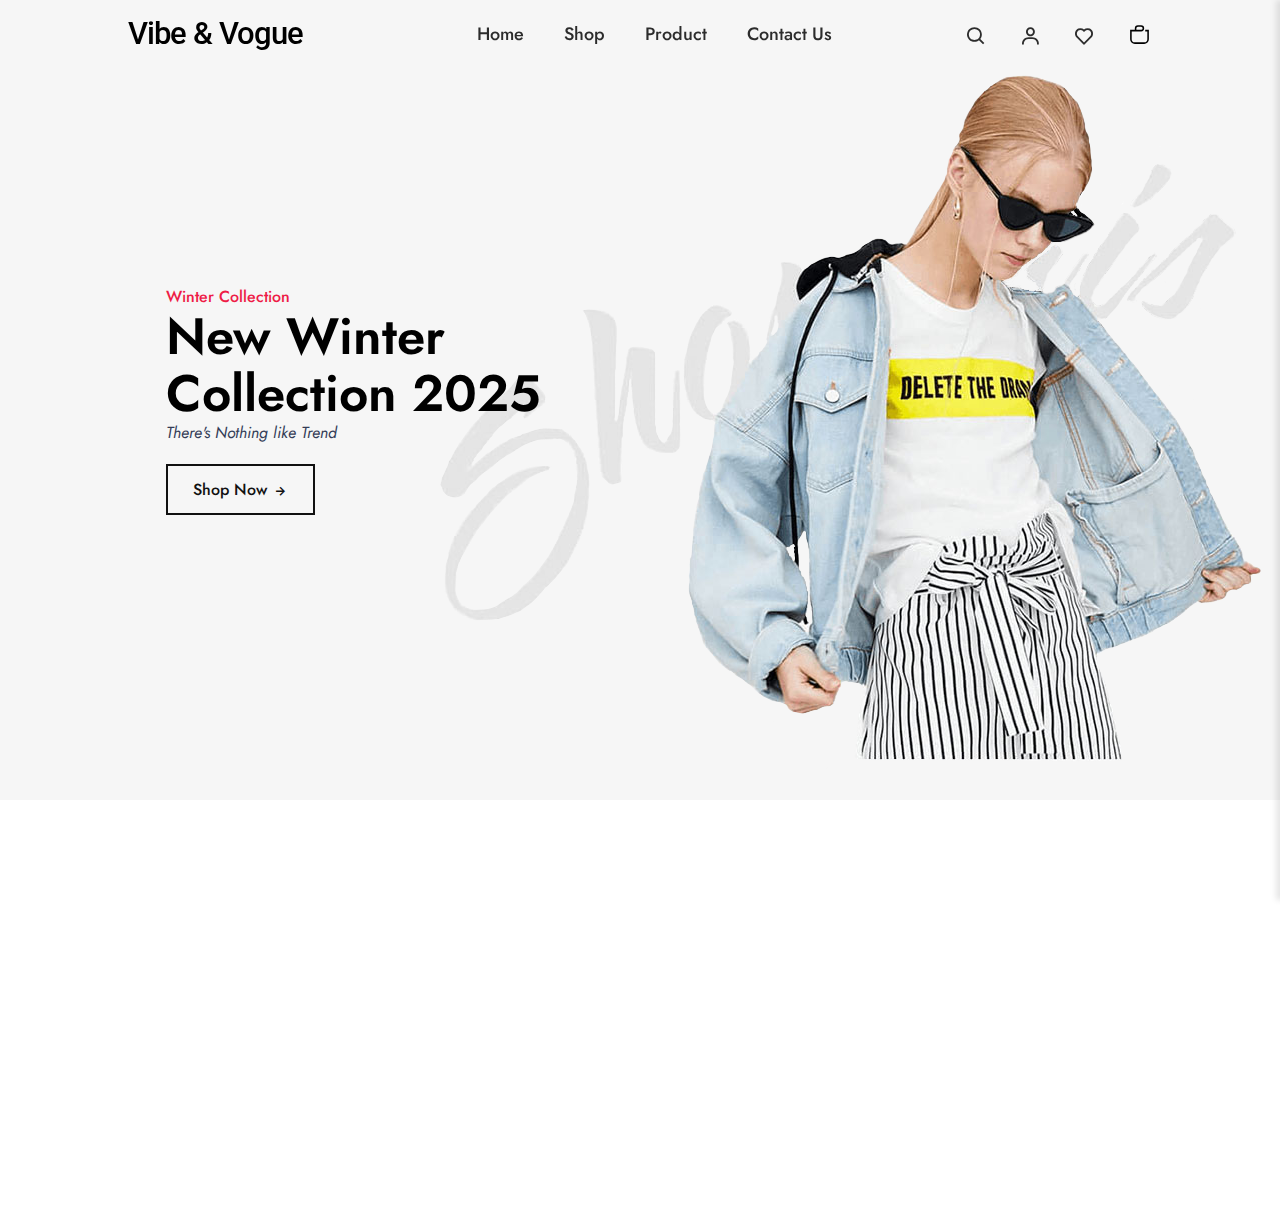
<file: FirstPages/Page1/hed.html>
<!DOCTYPE html>
<html lang="en">
<head>
  <meta charset="UTF-8">
  <meta name="viewport" content="width=device-width, initial-scale=1.0">
  <title>Header</title>
  <link rel="stylesheet" href="style.css">
  <link href="https://cdn.jsdelivr.net/npm/boxicons@2.1.4/css/boxicons.min.css" rel="stylesheet">
  <link rel="preconnect" href="https://fonts.googleapis.com">
  <link rel="preconnect" href="https://fonts.gstatic.com" crossorigin>
  <link href="https://fonts.googleapis.com/css2?family=Jost:ital,wght@100;200;300;400;500;600;700&display=swap" rel="stylesheet">
  <link href="https://fonts.googleapis.com/css2?family=Roboto:ital,wght@500&display=swap" rel="stylesheet">
  <link rel="stylesheet" href="https://cdnjs.cloudflare.com/ajax/libs/font-awesome/6.7.2/css/all.min.css" integrity="sha512-Evv84Mr4kqVGRNSgIGL/F/aIDqQb7xQ2vcrdIwxfjThSH8CSR7PBEakCr51Ck+w+/U6swU2Im1vVX0SVk9ABhg==" crossorigin="anonymous" referrerpolicy="no-referrer" />
</head>
<body>
  <div class="overlay" id="overlay"></div>

<header class="header1">
  <a href="#" class="logo1">Vibe & Vogue</a>

  <ul class="navmenu1" id="navmenu">
    <li><a href="#">Home</a></li>
    <li><a href="#">Shop</a></li>
    <li><a href="#">Product</a></li>
    <li><a href="#">Contact Us</a></li>
  </ul>

  <div class="nav-icon1">
    <a href="#"><i class='bx bx-search'></i></a>
    <a href="#"><i class='bx bx-user'></i></a>
    <a href="#"><i class='bx bx-heart'></i></a>
    <a href="#" class="cart-icon">
      <svg aria-hidden="true" focusable="false" viewBox="0 0 24 24" role="img" fill="none">
        <path stroke="currentColor" stroke-width="1.5" d="M8.25 8.25V6a2.25 2.25 0 012.25-2.25h3a2.25 2.25 0 110 4.5H3.75v8.25a3.75 3.75 0 003.75 3.75h9a3.75 3.75 0 003.75-3.75V8.25H17.5"></path>
      </svg>
    </a>
    <div class="bx bx-menu" id="menu-icon"></div>
  </div>
</header>

<div class="side-menu" id="side-menu">
  <div class="close-icon" id="close-icon"><i class='bx bx-x'></i></div>
  <ul class="side-menu-content">
    <li><a href="#">New <i class="fas fa-chevron-right"></i></a></li>
    <li><a href="#">Men <i class="fas fa-chevron-right"></i></a></li>
    <li><a href="#">Women <i class="fas fa-chevron-right"></i></a></li>
    <li><a href="#">Kids <i class="fas fa-chevron-right"></i></a></li>
    <li><a href="#">Sale <i class="fas fa-chevron-right"></i></a></li>
  </ul>
  <br>
  <br>
  <br>
  <br>
  <br>
  <div class="menu-message">
    <h3>Welcome to <b>Vibe & Vogue</b></h3>
    <p>Get exclusive access to new collections, special discounts, and more by registering today! Already a member? </p>
    <br>
    <br>
    <div class="link">
      <a href="#" class="login-button">Sign In</a>
      <a href="#" class="register-button">Sign Up</a>
    </div>
  </div>
  <br>
  <br>
  <br>
  <br>
  <br>
  <br>
  <br>
  <br>
  <br>
  <br>
  <br>
  <br>
  <br>
  <br>
  <br>
</div>




<section class="main-home">
  <div class="main-text">
    <h5>Winter Collection</h5>
    <h1>New Winter <br> Collection 2025</h1>
    <p>There's Nothing like Trend</p>
    <a href="#" class="main-btn">Shop Now <i class='bx bx-right-arrow-alt' ></i></a>
  </div>
</section>
<br>
<br>
<br>
<br>
<br>
<br>
<br>
<br>
<br>
<br>
<br>
<br>
<br>
<br>
<br>
<br>
<br>
<br>
<br>
<br>
<br>
<br>
<br>
<br>

<script src="java.js"></script>
</body>
</html>
</file>
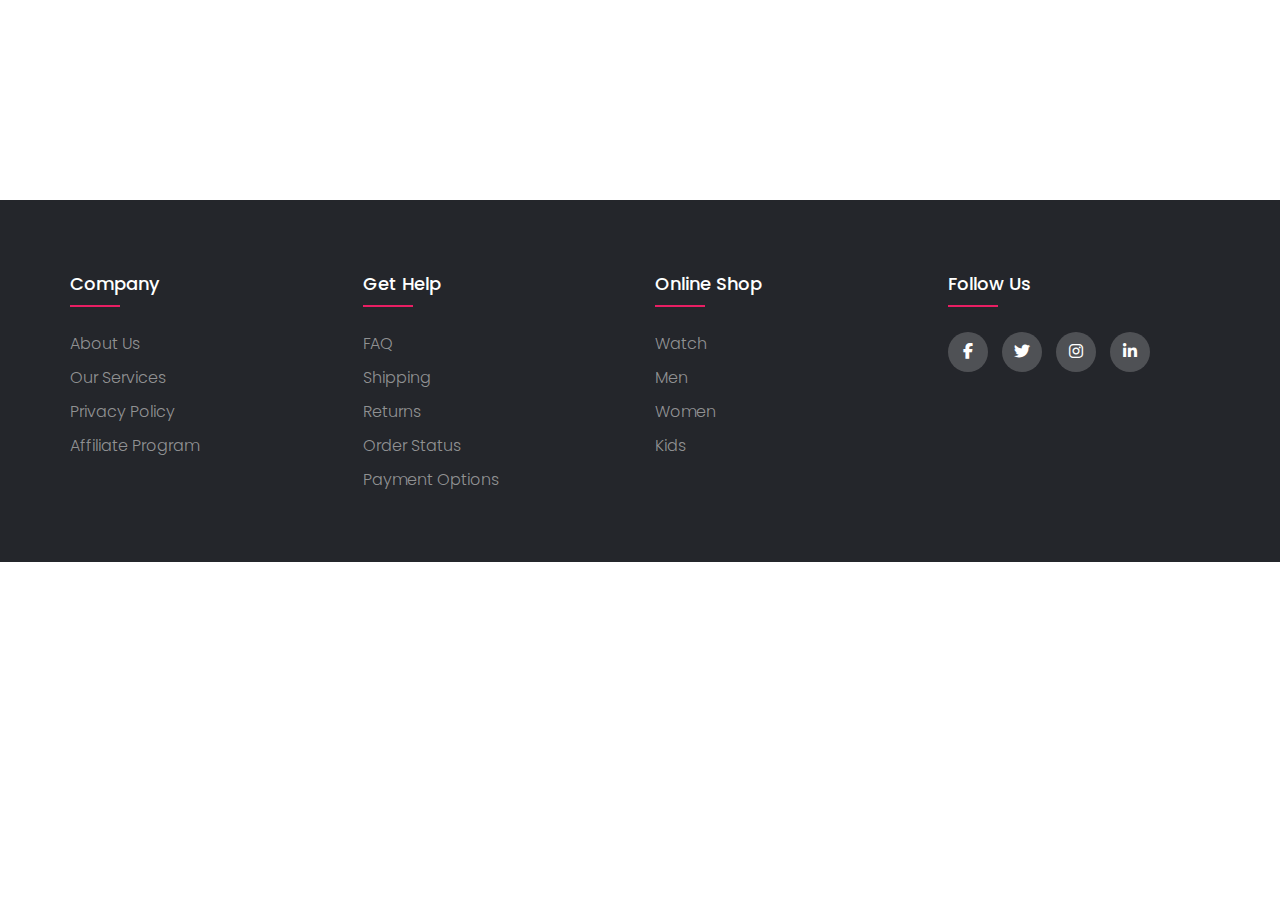
<file: Footer/Footer1/foot.html>
<!DOCTYPE html>
<html lang="en">
<head>
  <meta charset="UTF-8">
  <meta name="viewport" content="width=device-width, initial-scale=1.0">
  <title>Footer 1</title>
  <link rel="stylesheet" href="style.css">
  <link rel="stylesheet" href="https://cdnjs.cloudflare.com/ajax/libs/font-awesome/6.7.2/css/all.min.css" 
  integrity="sha512-Evv84Mr4kqVGRNSgIGL/F/aIDqQb7xQ2vcrdIwxfjThSH8CSR7PBEakCr51Ck+w+/U6swU2Im1vVX0SVk9ABhg==" crossorigin="anonymous" referrerpolicy="no-referrer" />
</head>
<body>
<footer class="footer">
  <div class="container">
    <div class="row">
      <div class="footer-col">
        <h4>company</h4>
        <ul>
          <li><a href="#">about us</a></li>
          <li><a href="#">our services</a></li>
          <li><a href="#">privacy policy</a></li>
          <li><a href="#">affiliate program</a></li>
        </ul>
      </div>
      <div class="footer-col">
        <h4>get help</h4>
        <ul>
          <li><a href="#">FAQ</a></li>
          <li><a href="#">shipping</a></li>
          <li><a href="#">returns</a></li>
          <li><a href="#">order status</a></li>
          <li><a href="#">payment options</a></li>
        </ul>
      </div>
      <div class="footer-col">
        <h4>online shop</h4>
        <ul>
          <li><a href="#">watch</a></li>
          <li><a href="#">men</a></li>
          <li><a href="#">women</a></li>
          <li><a href="#">kids</a></li>
        </ul>
      </div>
      <div class="footer-col">
        <h4>follow us</h4>
        <div class="social-links">
          <a href="#"><i class="fab fa-facebook-f"></i></a>
          <a href="#"><i class="fab fa-twitter"></i></a>
          <a href="#"><i class="fab fa-instagram"></i></a>
          <a href="#"><i class="fab fa-linkedin-in"></i></a>
        </div>
      </div>
    </div>
  </div>
</footer>

</body>
</html>
</file>
<file: FirstPages/Page1/style.css>
* {
  margin: 0;
  box-sizing: border-box;
  scroll-behavior: smooth;
  list-style: none;
  text-decoration: none;
  -webkit-tap-highlight-color: transparent;
}

body.no-scroll {
  overflow: hidden; /* Забороняє прокручування на основній сторінці */
}

.header1 {
  position: fixed;
  width: 100%;
  top: 0;
  right: 0;
  z-index: 1000;
  display: flex;
  align-items: center;
  justify-content: space-between;
  padding: 15px 10%;
  transition: background-color 0.3s ease, box-shadow 0.3s ease;
}

.logo1 {
  color: rgb(0, 0, 0);
  font-family: Roboto;
  font-size: clamp(1.56rem, calc(1.44rem + 0.63vw), 2.19rem);
  font-weight: 500;
  letter-spacing: -1px;
  white-space: nowrap;
}

.navmenu1 {
  display: flex;
}


.navmenu1 a {
  color: #2c2c2c;
  font-family: Jost;
  font-size: 18px;
  text-transform: capitalize;
  padding: 10px 20px;
  font-weight: 500;
  transition: all 0.42s ease;
}

.navmenu1 a:hover {
  color: #ee1c47;
}

.nav-icon1 {
  display: flex;
  align-items: center;
  justify-content: flex-end; 
  gap: 15px;
  padding: 7px 0 0 0;
}

.nav-icon1 i {
  margin-right: 17px;
  color: #2c2c2c;
  font-size: 22px;
  transition: all 0.42s ease;
}

.nav-icon1 i:hover {
  transform: scale(1.1);
  color: #ee1c47;
}

#menu-icon {
  font-size: 38px;
  margin-top: -3px;
  color: #2c2c2c;
  cursor: pointer;
  margin-left: 13px;
  transition: all 0.42s ease;
  display: none;
}

.cart-icon {
  width: 25px;
  height: 20px;
  margin-top: -5px;
  fill: none;
  stroke: currentColor;
  color: black;
  display: flex;
  align-items: center;
  transition: all 0.42s ease;
}

.cart-icon:hover {
  transform: scale(1.1);
  color: #ee1c47;
}


.close-icon {
  position: absolute;
  top: 20px;
  right: 25px;
  font-size: 38px;
  color: #333;
  cursor: pointer;
  z-index: 2100;
}

.overlay {
  position: fixed;
  top: 0;
  left: 0;
  width: 100%;
  height: 100%;
  background-color: rgba(0, 0, 0, 0.5); /* затемнення */
  z-index: 999; /* щоб перекривати інші елементи */
  display: none; /* по замовчуванню не показується */
  transition: all 0.3s ease;
}


.navmenu1.active + .overlay {
  display: block; /* показуємо overlay при відкритті меню */
}


.side-menu {
  position: fixed;
  top: 0;
  right: 0;
  width: 325px; 
  height: 100%;
  background-color: #fff;
  box-shadow: -4px 0 6px rgba(0, 0, 0, 0.1);
  z-index: 9999;
  overflow-y: auto;
  flex-direction: column;
  padding: 20px;
  transform: translateX(100%);
  transition: transform 0.3s ease-in-out;
}

.side-menu::before {
  content: '';
  position: fixed;
  top: 0;
  left: 0;
  width: 100%;
  height: 100%;
  background: rgba(0, 0, 0, 0.5);
  z-index: -1;
  display: none;
}

.side-menu.open::before {
  display: block;
}

.side-menu.active {
  transform: translateX(0);
  right: 0;
}

.side-menu-content {
  list-style: none;
  margin-top: 85px;
  margin-left: -20px;
  
}

.side-menu-content li {
  position: relative;
  margin-bottom: 20px;
}

.side-menu-content li a {
  text-decoration: none;
  color: #000;
  font-family: Jost;
  font-weight: 500;
  font-size: 24px;
  display: flex;
  justify-content: space-between;
  align-items: center;
}

.side-menu-content li a:hover {
  color: #ee1c47;
}

.side-menu-content li a i {
  font-size: 16px;
  color: #2c2c2c;
  margin-right: 20px;
}

.arrow-icon {
  margin-left: auto;
  margin-top: auto;
  font-size: 24px;
  color: #333;
  cursor: pointer;
}





@media (max-width: 1222px) {
  .navmenu1 {
    display: none;
    flex-direction: column;
    position: absolute;
    top: 100%;
    right: 0;
    background: #fff;
    width: 100%;
    text-align: center;
    box-shadow: 0 4px 6px rgba(0, 0, 0, 0.1);
    z-index: 1000;
    transition: all 0.3s ease;
  }

  .nav-icon1 i {
    margin-right: 5px;
    color: #2c2c2c;
    font-size: 22px;
    transition: all 0.42s ease;
  }

  .navmenu1.active {
    display: flex;
  }

  #menu-icon {
    display: block;
  }
  
  #menu-icon.close {
    font-size: 38px;
    color: #2c2c2c;
  }

  .nav-icon1 {
    justify-content: flex-end;
    width: 100%;
  }

  .main-home {
    height: 800px !important;
    margin-bottom: -1px !important;
    background-position: calc(50% + 110px) bottom !important; 
    align-items: initial !important;
    transition: all 0.5s ease !important;
  }
  
  .main-text {
    margin-top: 60px;
    transition: all 0.5s ease !important;
  }
}

@media (max-width: 930px) {
  .main-home {
    height: 790px !important;
    background-position: bottom !important; 
    align-items: initial !important;
    transition: all 0.5s ease !important;
  }
  
  .main-text {
    margin-top: 60px;
    transition: all 0.5s ease !important;
  }
}


@media (max-width: 790px) {
  .main-home {
    height: 715px !important;
    background-position: bottom !important;
    align-items: initial !important;
    transition: all 0.5s ease !important;
  }

  .main-text {
    margin-top: 60px;
    transition: all 0.5s ease !important;
  }
}

@media (max-width: 560px) {
  .main-home {
    height: 590px !important;
    background-position: bottom !important;
    align-items: initial !important;
    transition: all 0.5s ease !important;
  }

  .main-text {
    margin-top: 60px;
    transition: all 0.5s ease !important;
  }
}


@media (max-width: 610px) {
  .nav-icon1 {
    justify-content: flex-end;
  }

  .nav-icon1 i:not(.cart-icon) { 
    display: none;
  }

  .cart-icon {
    width: 27px;
    margin-top: 1px;
    margin-right: -6px;
  }

  #menu-icon {
    margin-top: 2px;
    display: block;
  }
} 





section {
  padding: 80px 13%;
}

.main-home {
  width: 100%;
  height: 800px;
  background-color: #f6f6f6;
  background-image: url('image/slide-6.png'); 
  background-position: calc(50% + 200px);
  background-size: contain; 
  background-repeat: no-repeat;
  display: grid;
  position: relative;
  color: #fff;
  align-items: center;
  transition: all 0.5s ease;
}


.main-text {
  transition: all 0.5s ease;
}


.main-text h5 {
  color: #ee1c47;
  font-family: Jost;
  font-size: 16px;
  text-transform: capitalize;
  font-weight: 500;
  
}

.main-text h1 {
  color: #000;
  font-family: Jost;
  font-size: clamp(1.88rem, calc(1.44rem + 2.19vw), 4.06rem);
  text-transform: capitalize;
  line-height: 1.1;
  font-weight: 600;
  margin: 6x 0 10px;
}

.main-text p {
  color: #333c56;
  font-family: Jost;
  --font-size: clamp(1.06rem, calc(1.02rem + 0.19vw), 1.25rem);
  font-style: italic;
  margin-bottom: 20px;
}

.main-btn {
  display: inline-block;
  color: #111;
  font-family: Jost;
  font-size: 16px;
  font-weight: 500;
  text-transform: capitalize;
  border: 2px solid #111;
  padding: 12px 25px;
  transition: all .42s ease;
}

.main-btn:hover{
  background-color: #000;
  color: #fff;
}

.main-btn i {
  vertical-align: middle;
}

.menu-message h3 {
  margin-left: 33px;
  color: #4f4f4f;
  font-family: Jost;
  font-weight: 500;
  font-size: 18px;
}

.menu-message p {
  margin-left: 33px;
  width: 215px;
  color: #4f4f4f;
  font-family: Jost;
  font-weight: 500;
  font-size: 18px;
  align-content: center;
}

.link {
  margin-left: 31px;
  gap: 16px;
  display: flex;
}

.login-button {
  display: inline-block;
  color: #ffffff;
  background-color: #2b2b2b;
  border-radius: 20px;
  font-family: Jost;
  font-size: 16px;
  font-weight: 500;
  text-transform: capitalize;
  padding: 12px 25px;
  transition: all .42s ease;
}

.login-button:hover{
  transform: translateY(-5px);
}

.register-button {
  display: inline-block;
  color: #000000;
  border-radius: 20px;
  font-family: Jost;
  font-size: 16px;
  font-weight: 500;
  text-transform: capitalize;
  border: 2px solid #111;
  border-radius: 20px;
  padding: 10px 21px;
  transition: all .42s ease;
}

.register-button:hover{
  background-color: #2b2b2b;
  color: #fff;
  transform: translateY(-5px);
}

.header1.sticky {
  background: #fff;
  padding: 15px 10%;
  transition: background-color 0.3s ease;
}

.header1.menu-open {
  background: rgba(133, 133, 133, 0.153);
  padding: 15px 10%;
  transition: background-color 0.3s ease;
}
</file>
<file: Footer/Footer1/style.css>
@import url('https://fonts.googleapis.com/css2?family=Poppins:wght@300;400;500;600;700&display=swap');

* {
  margin: 0;
  padding: 0;
  box-sizing: border-box;
}

body {
  line-height: 1.5;
  font-family: "Poppins", sans-serif;
  padding: 200px 0 200px 0;
}

.footer {
  background-color: #24262b;
  padding: 70px 0;
}

.container {
  max-width: 1170px;
  margin: auto;
}

.row {
  display: flex;
  flex-wrap: wrap;
}

.footer-col {
  width: 25%;
  padding: 0 15px;
}

.footer-col h4 {
  font-size: 18px;
  color: #fff;
  text-transform: capitalize;
  margin-bottom: 35px;
  font-weight: 500;
  position: relative;
}

.footer-col h4::before {
  content: '';
  position: absolute;
  left: 0;
  bottom: -10px;
  background-color: #e91e63;
  height: 2px;
  box-sizing: border-box;
  width: 50px;
}

ul {
  list-style: none;
}

.footer-col ul li:not(:last-child) {
  margin-bottom: 10px;
}

.footer-col ul li a {
  font-size: 16px;
  text-transform: capitalize;
  color: #ffff;
  text-decoration: none;
  font-weight: 300;
  color: #bbbb;
  display: block;
  transition: all 0.3s ease;
}

.footer-col ul li a:hover {
  color: #fff;
  padding-left: 8px;
}

.footer-col .social-links a{
  display: inline-block;
  height: 40px;
  width: 40px;
  background-color: rgb(255, 255, 255, 0.2);
  margin: 0 10px 10px 0;
  text-align: center;
  line-height: 40px;
  border-radius: 50%;
  color: #fff;
  transition: all 0.5s ease;
}

.footer-col .social-links a:hover {
  color: #24262b;
  background-color: #fff;
}

@media(max-width: 767px) {
  .footer-col {
    width: 50%;
    margin-bottom: 30px;
  }
}

@media(max-width: 574px) {
  .footer-col {
    width: 100%;
  }
}
</file>
